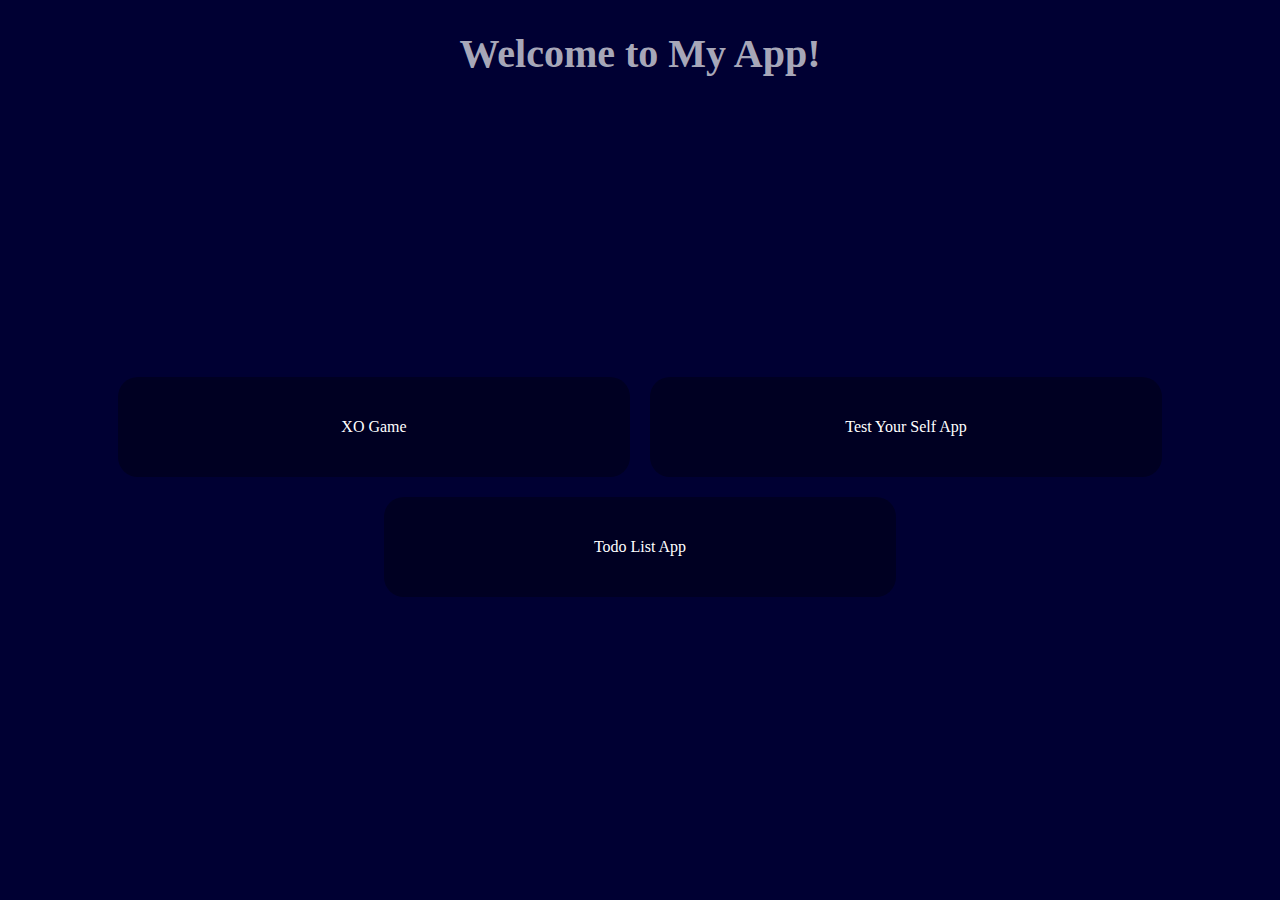
<file: index.html>
<!DOCTYPE html>
<html lang="en">
<head>
    <meta charset="UTF-8">
    <meta name="viewport" content="width=device-width, initial-scale=1.0">
    <link rel="stylesheet" href="style.css">
    <title>My-App</title>
</head>
<body>
    <h1>Welcome to My App!</h1>
    <div class="con">
        <ul>
            <li><a href="./XO-Game/index.html">XO Game</a></li>
            <li><a href="./Test Your Self App/TYSA.html">Test Your Self App</a></li>
            <li><a href="./Todo-List-App/index.html">Todo List App</a></li>
        </ul>
    </div>
</body>
</html>
</file>
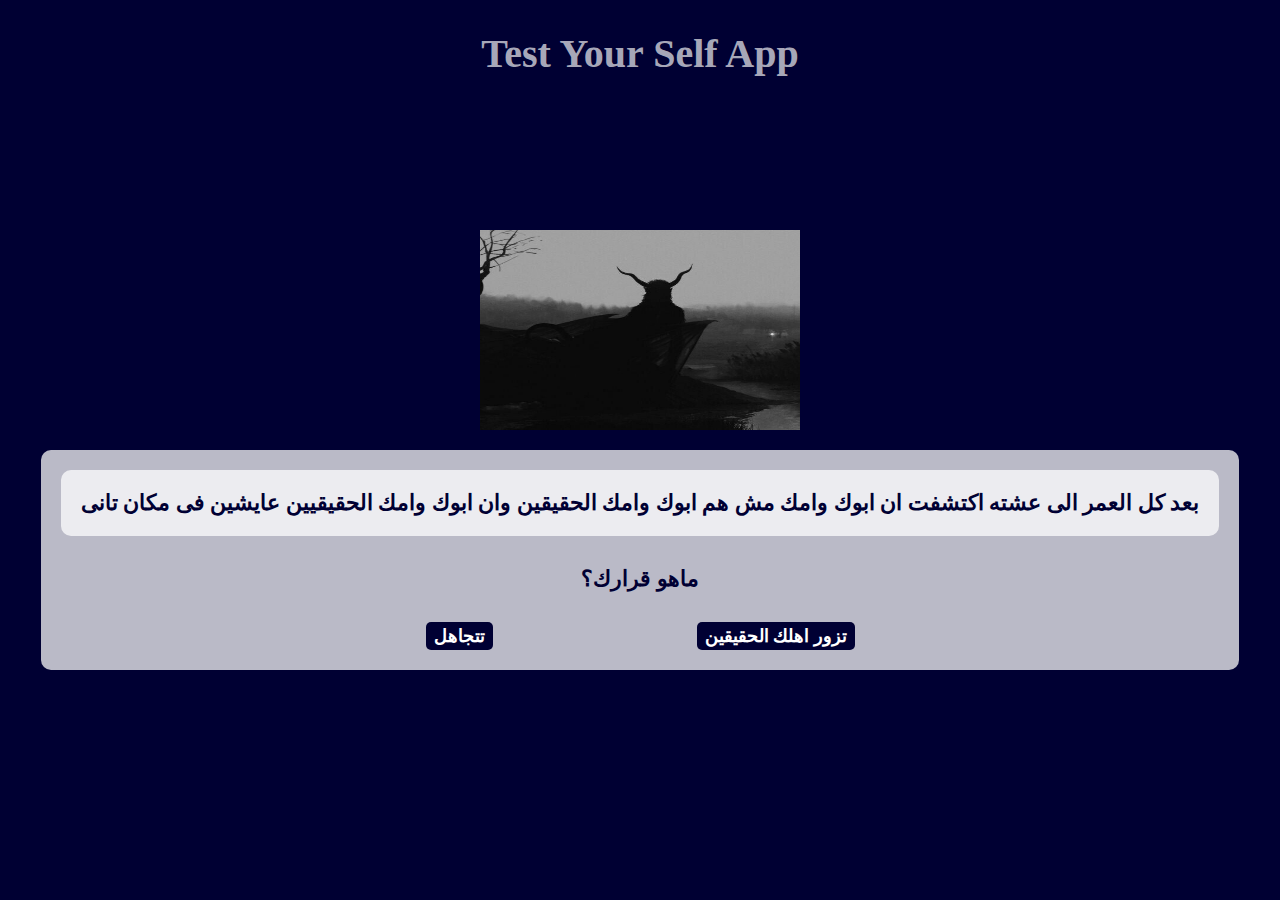
<file: Test Your Self App/index.html>
<!DOCTYPE html>
<html lang="en">
<head>
    <meta charset="UTF-8">
    <meta name="viewport" content="width=device-width, initial-scale=1.0">
    <link rel="stylesheet" href="style.css">
    <title>Test Your Self App</title>
</head>
<body>
    <h1>Test Your Self App</h1>
    <div class="con">
        <div class="box">
            <img id="img" src="./Images/1.jpg" alt="">
        </div>
        <div class="text">
            <p>
                بعد كل العمر الى عشته اكتشفت ان ابوك وامك مش هم ابوك وامك الحقيقين وان ابوك وامك الحقيقيين عايشين فى مكان تانى
            </p>
            <p>
                ماهو قرارك؟
            </p>
            <span>تتجاهل</span>
            <span>تزور اهلك الحقيقين</span>
        </div>
    </div>
    <script src="./main.js"></script>
</body>
</html>
</file>
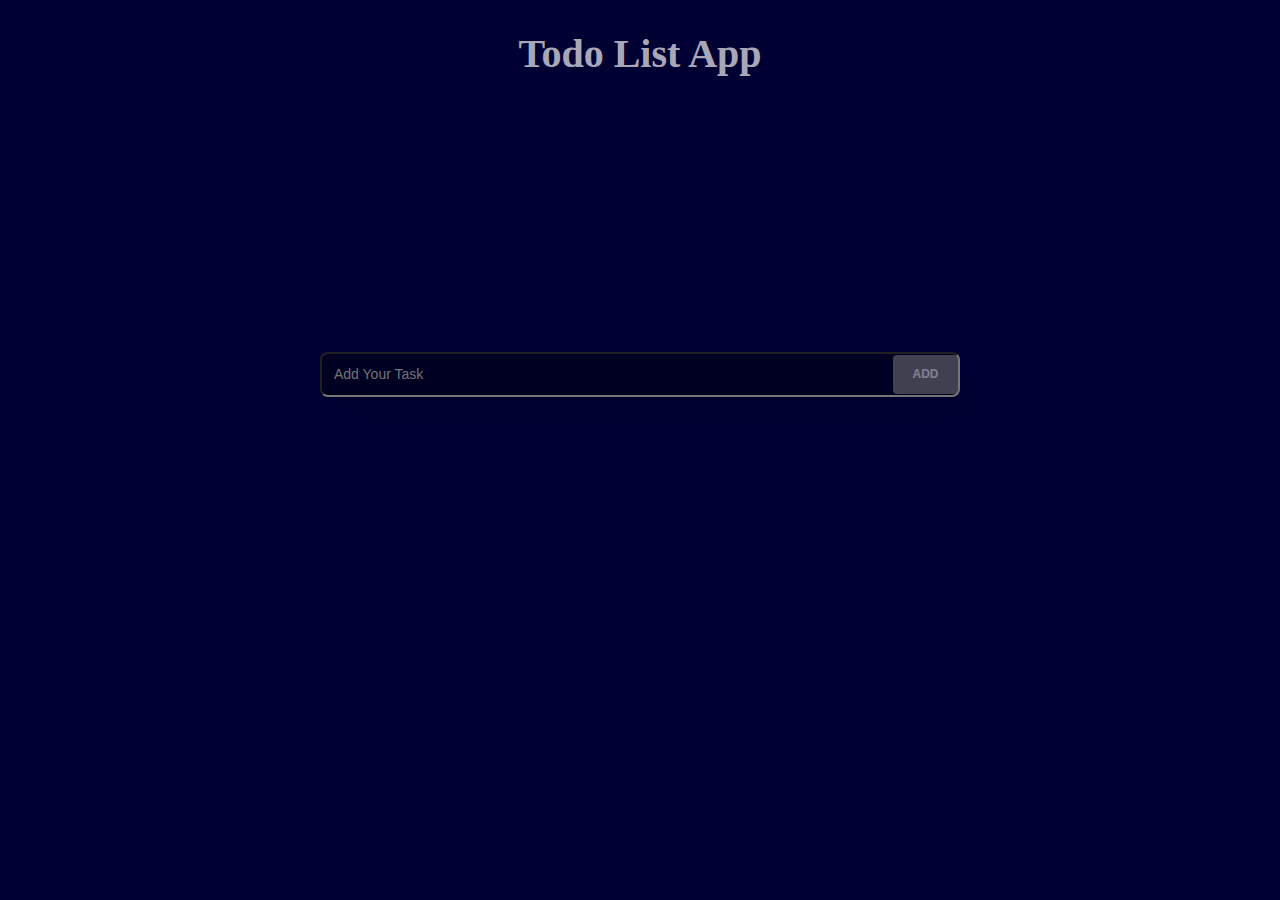
<file: Todo-List-App/index.html>
<!DOCTYPE html>
<html lang="en">
    <head>
        <meta charset="UTF-8" />
        <meta name="viewport" content="width=device-width, initial-scale=1.0" />
        <link rel="stylesheet" href="style.css" />
        <title>Todo List App</title>
    </head>
    <body>
        <h1>Todo List App</h1>
        <div class="con">
            <div class="input-container">
                <input required="" placeholder="Add Your Task" type="text" id="addTasksInp"/>
                <button class="invite-btn" type="button" id="addTasksBtn">Add</button>
            </div>
            <ul id="tasks">
            </ul>
        </div>
        <script src="./main.js"></script>
    </body>
</html>
</file>
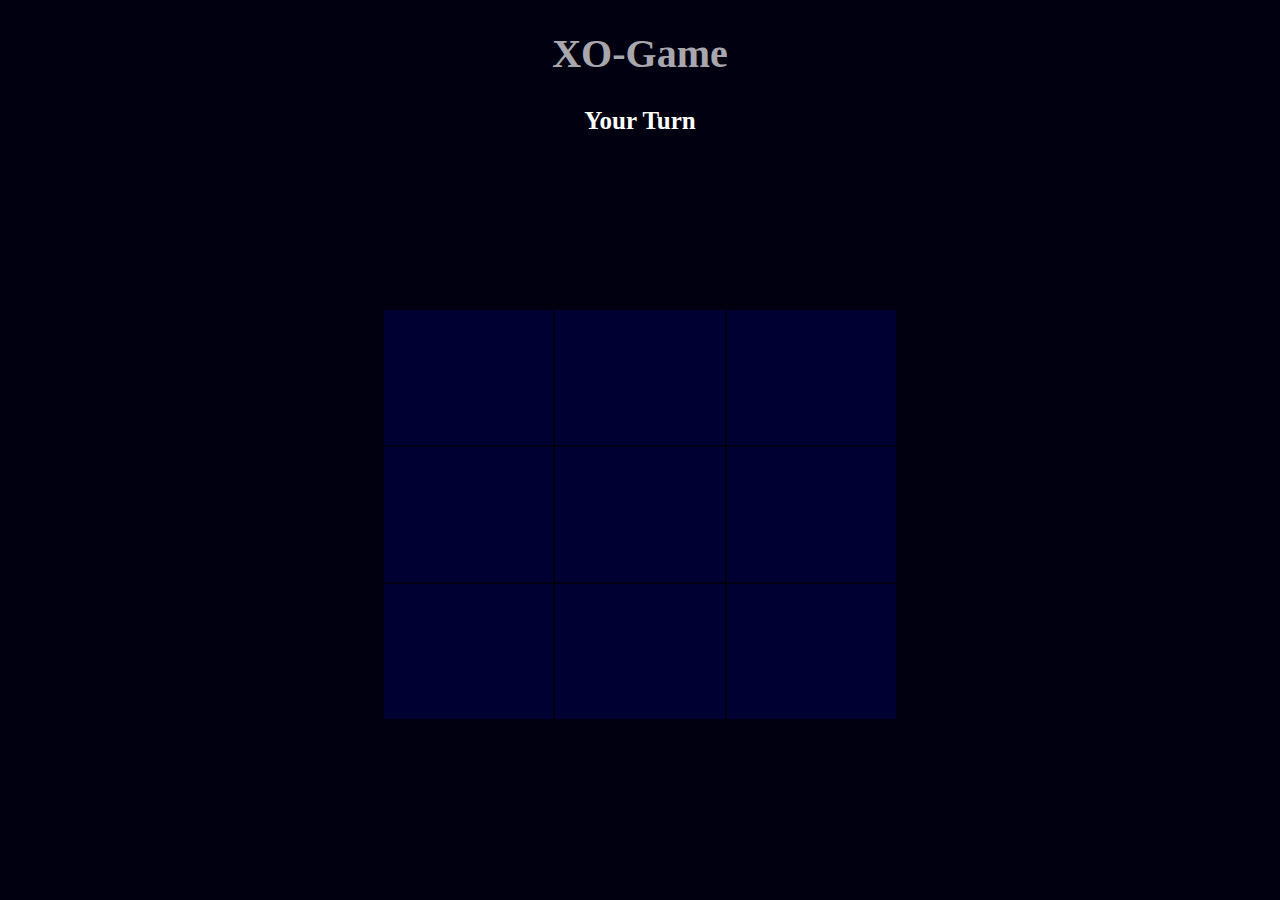
<file: XO-Game/index.html>
<!DOCTYPE html>
<html lang="en">
<head>
    <meta charset="UTF-8">
    <meta name="viewport" content="width=device-width, initial-scale=1.0">
    <link rel="stylesheet" href="style.css">
    <title>XO-Game</title>
</head>
<body>
    <h1>XO-Game</h1>
    <p class="title">Your Turn</p>
    <div class="con">
        <div class="game-board">
            <div class="game-area"></div>
            <div class="game-area"></div>
            <div class="game-area"></div>
            <div class="game-area"></div>
            <div class="game-area"></div>
            <div class="game-area"></div>
            <div class="game-area"></div>
            <div class="game-area"></div>
            <div class="game-area"></div>
        </div>
    </div>
    <script src="./main.js"></script>
</body>
</html>
</file>
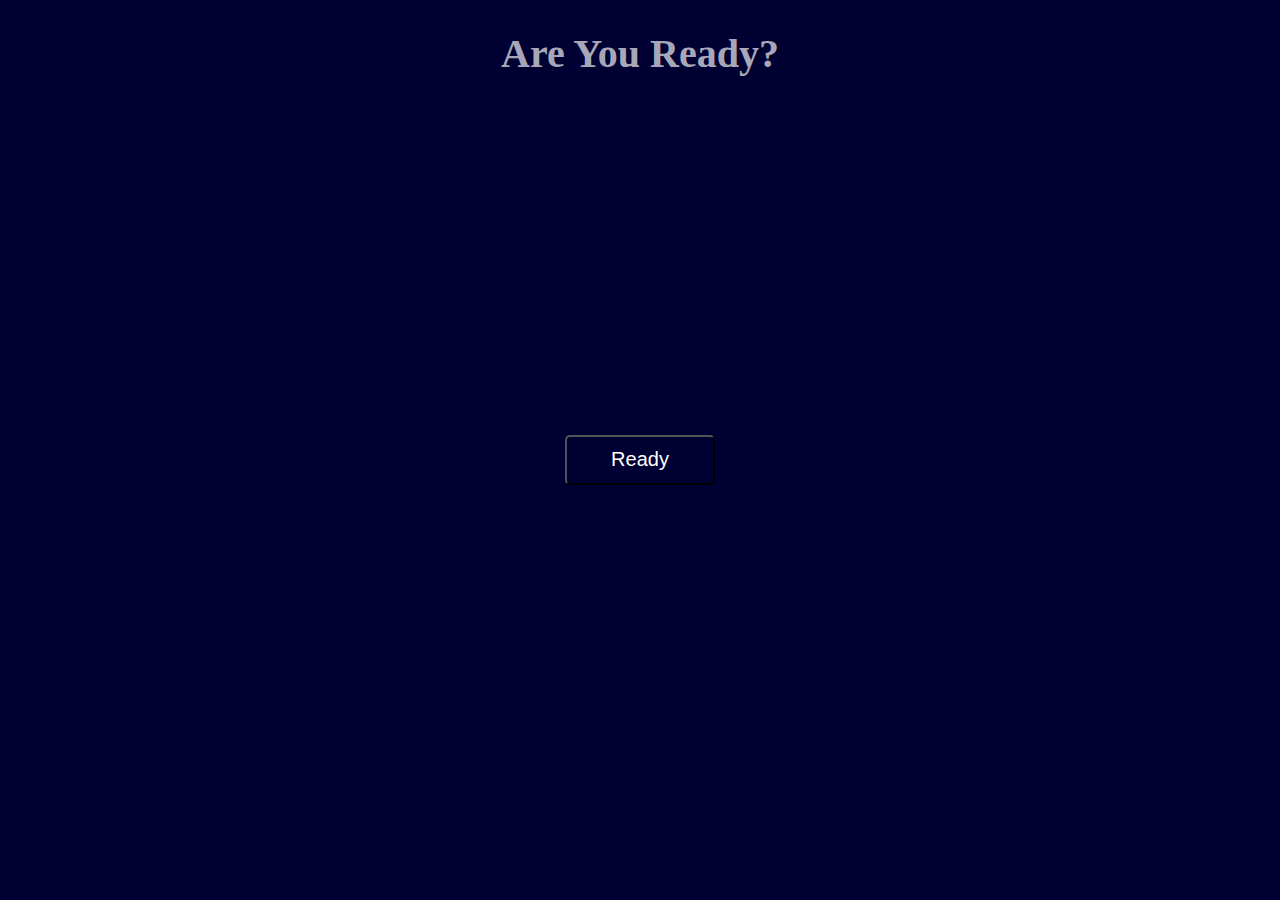
<file: Test Your Self App/TYSA.html>
<!DOCTYPE html>
<html lang="en">
    <head>
        <meta charset="UTF-8" />
        <meta name="viewport" content="width=device-width, initial-scale=1.0" />
        <title>Test Your Self App</title>
        <style>
            * {
                margin: 0;
                padding: 0;
                box-sizing: border-box;
            }
            ul {
                list-style: none;
            }
            a {
                text-decoration: none;
                color: white;
            }
            body {
                font-family: Tahoma;
                background-color: #003;
                color: white;
                h1 {
                    margin-top: 30px;
                    text-align: center;
                    color: #ffffffad;
                    font-size: 40px;
                }
                .con {
                    width: 100%;
                    height: 85vh;
                    display: flex;
                    justify-content: center;
                    align-items: center;
                    button {
                        width: 150px;
                        height: 50px;
                        border-radius: 5px;
                        background-color: transparent;
                        color: white;
                        font-size: 20px;
                        cursor: pointer;
                        a{
                            display: flex;
                            justify-content: center;
                            align-items: center;
                            width: 100%;
                            height: 100%;
                        }
                    }
                }
            }
        </style>
    </head>
    <body>
        <h1>Are You Ready?</h1>
        <div class="con">
            <button><a href="index.html">Ready</a></button>
        </div>
    </body>
</html>
</file>
<file: style.css>
* {
    margin: 0;
    padding: 0;
    box-sizing: border-box;
}
ul {
    list-style: none;
}
a{
    text-decoration: none;
    color: white;
}
body {
    font-family: Tahoma;
    background-color: #003;
    color: white;
    h1 {
        margin-top: 30px;
        text-align: center;
        color: #ffffffad;
        font-size: 40px;
    }
}
.con {
    display: flex;
    align-items: center;
    justify-content: center;
    height: calc(100vh - 80px);
    width: 100%;
    ul{
        width: 100%;
        display: flex;
        align-items: center;
        justify-content: center;
        flex-wrap: wrap;
        li{
            margin: 10px;
            width: 40%;
            border-radius: 20px;
            height: 100px;
            background-color: #002;
            cursor: pointer;
            transition: 0.5s;
            &:hover{
                transform: scale(1.1) rotate(-3deg);
            }
            &:nth-child(2):hover{
                transform: scale(1.1) rotate(3deg);
            }
            a{
                display: flex;
                align-items: center;
                justify-content: center;
                height: 100%;
            }

        }
    }
}
@media screen and (max-width: 767px){
    .con{
        ul{
            li{
                width: 75%;
            }
        }
    }
}
</file>
<file: Test Your Self App/style.css>
* {
    margin: 0;
    padding: 0;
    box-sizing: border-box;
}
ul {
    list-style: none;
}
a{
    text-decoration: none;
    color: white;
}
body {
    font-family: Tahoma;
    background-color: #003;
    color: white;
    h1 {
        margin-top: 30px;
        text-align: center;
        color: #ffffffad;
        font-size: 40px;
    }
}
.con{
    display: flex;
    justify-content: center;
    align-items: center;
    flex-direction: column;
    height: 85vh;
    width: 100%;
    .box{
        height: 200px;
        width: 25%;
        img{
            width: 100%;
            height: 100%;
        }
    }
    .text{
        margin: 20px;
        background-color: #ffffffba;
        color: #003;
        padding: 20px;
        text-align: center;
        border-radius: 10px;
        p:first-child{
            font-weight: bold;
            font-size: 22px;
            background-color: #ffffffba;
            padding: 20px;
            border-radius: 10px;
        }
        p:nth-child(2){
            color: #003;
            font-size: 22px;
            font-weight: bold;
            margin: 30px;
        }
        span{
            display: inline-block;
            padding: 3px 8px;
            font-size: 18px;
            font-weight: bold;
            border-radius: 5px;
            color: white;
            background-color: #003;
            cursor: pointer;
            margin: 0 100px;
            transition: 0.5s;
            &&:hover{
                color: #003;
                background-color: transparent;
                transform: translateY(3px);
            }
        }

    }
}
</file>
<file: Todo-List-App/style.css>
* {
    margin: 0;
    padding: 0;
    box-sizing: border-box;
}
ul {
    list-style: none;
}
a {
    text-decoration: none;
    color: white;
}
body {
    font-family: Tahoma;
    background-color: #003;
    color: white;
    h1 {
        margin-top: 30px;
        text-align: center;
        color: #ffffffad;
        font-size: 40px;
    }
}
.con {
    display: flex;
    align-items: center;
    justify-content: space-evenly;
    flex-direction: column;
    height: calc(100vh - 80px);
    width: 100%;
    ul {
        width: 60%;
        li {
            display: flex;
            align-items: center;
            justify-content: space-between;
            background-color: #002;
            margin: 20px;
            padding: 5px;
            border-radius: 8px;
            span {
                margin-left: 30px;
                font-weight: bold;
            }
        }
    }
}

.input-container {
    position: relative;
    display: flex;
    height: 2.8rem;
    width: 100%;
    min-width: 200px;
    max-width: 50%;
    margin: 50px 0;
    background-color: #002;
    border-radius: 8px;
    box-shadow: 20px 20px 30px rgba(0, 0, 0, 0.05);
}

.input-container input {
    height: 100%;
    width: 100%;
    border-radius: 8px;
    background-color: transparent;
    padding: 0.625rem 70px 0.625rem 0.75rem;
    font-size: 0.875rem;
    line-height: 1.25rem;
    font-weight: 400;
    color: white;
    outline: none;
    transition: all 0.15s cubic-bezier(0.4, 0, 0.2, 1);
}

.invite-btn {
    position: absolute;
    width: 65px;
    right: 2px;
    top: 3px;
    bottom: 3px;
    z-index: 10;
    border-radius: 4px;
    background-color: #1313d7;
    color: #fff;
    padding-top: 0.25rem;
    padding-bottom: 0.25rem;
    padding-left: 0.5rem;
    padding-right: 0.5rem;
    text-align: center;
    vertical-align: middle;
    font-size: 12px;
    font-weight: 600;
    text-transform: uppercase;
    border: none;
    transition: 0.6s ease;
    cursor: pointer;
}

.invite-btn:hover {
    opacity: 0.9;
}

.input-container input:placeholder-shown ~ .invite-btn {
    pointer-events: none;
    background-color: gray;
    opacity: 0.5;
}
.delete {
    width: 50px;
    height: 50px;
    border-radius: 50%;
    background-color: rgb(255, 69, 69);
    border: none;
    font-weight: 600;
    display: flex;
    align-items: center;
    justify-content: center;
    box-shadow: 0px 0px 20px rgba(0, 0, 0, 0.164);
    cursor: pointer;
    transition-duration: 0.3s;
    overflow: hidden;
    position: relative;
    .svgIcon {
        width: 12px;
        transition-duration: 0.3s;
        & path {
            fill: white;
        }
    }
    &:hover {
        transition-duration: 0.3s;
        opacity: 0.5;
    }
}
@media (max-width: 767px) {
    .input-container {
        min-width: 300px;
    }
    .con {
        ul {
            width: 90%;
        }
    }
}
</file>
<file: XO-Game/style.css>
* {
    margin: 0;
    padding: 0;
    box-sizing: border-box;
}
ul {
    list-style: none;
}
a{
    text-decoration: none;
    color: white;
}
body {
    font-family: Tahoma;
    background-color: #001;
    color: white;
    h1 {
        margin-top: 30px;
        text-align: center;
        color: #ffffffad;
        font-size: 40px;
    }
    p{
        text-align: center;
        font-size:  25px;
        margin-top: 30px;
        font-weight: bold;
    }
}
.con{
    width: 100%;
    height: calc(100vh - 150px);
    display: flex;
    justify-content: center;
    align-items: center;
    .game-board{
        width: 40%;
        height: 400px;
        display: grid;
        grid-template-columns: repeat(3, 1fr);
        grid-gap: 2px;
        .game-area{
            display: flex;
            justify-content: center;
            align-items: center;
            background-color: #003;
            font-weight: bold;
            color: white;
            font-size: 60px;
            min-height: 135px;
            cursor: pointer;
            transition: 0.5s;
            &:hover{
                opacity: 0.2;
            }
        }
    }
}
</file>
